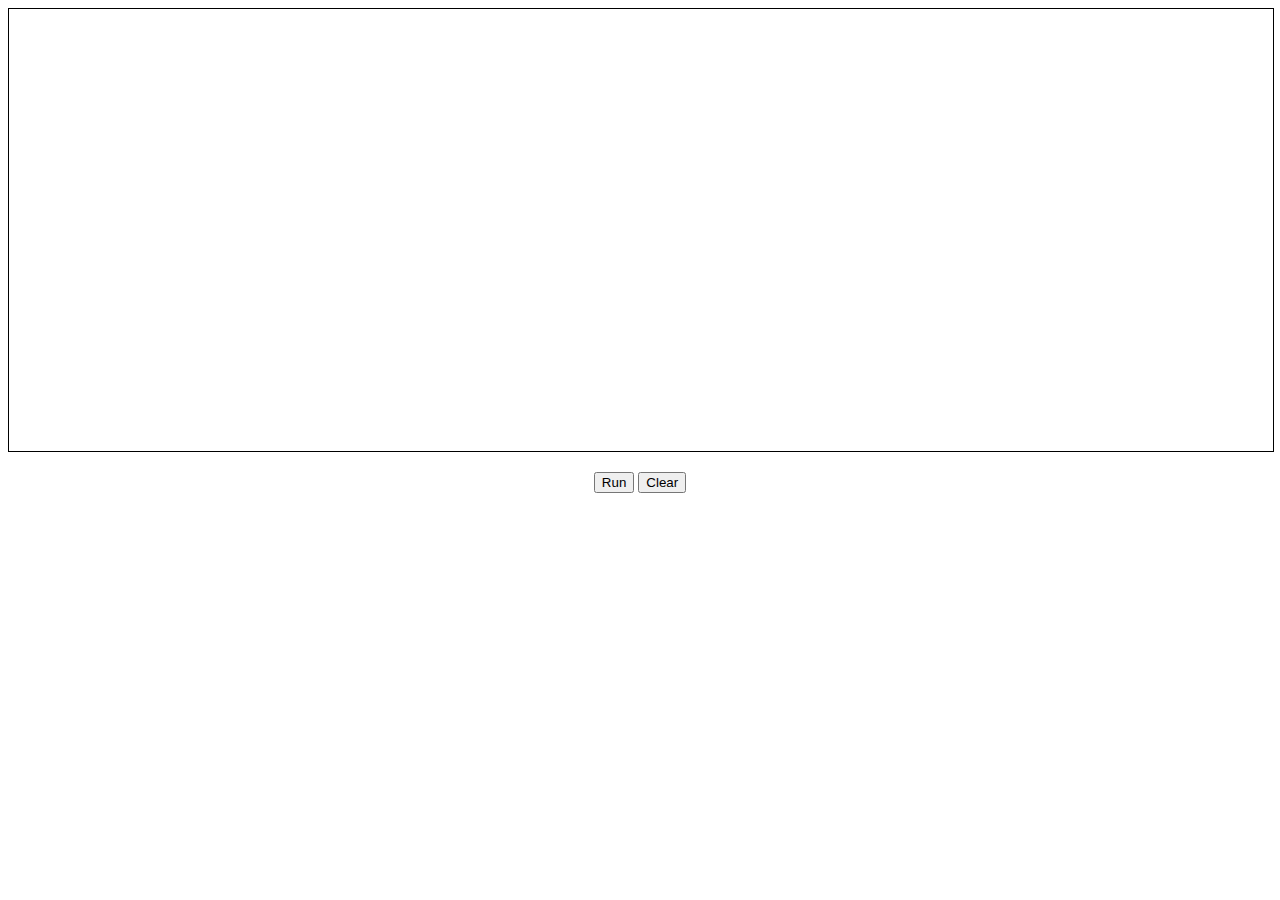
<file: index.html>
<html>

<head>
    <meta charset="utf-8">
    <link type="text/css" rel="stylesheet" href="stylesheet.css" />
    <script src="script.js"></script>
</head>

<body>
    <div class="output">
        <div class="container" id="log"></div>
    </div>
    <div class="buttons">
        <button type="button" onclick="func()">Run</button>
        <button type="button" onclick="clearDiv()">Clear</button>
    </div>
</body>

</html>
</file>
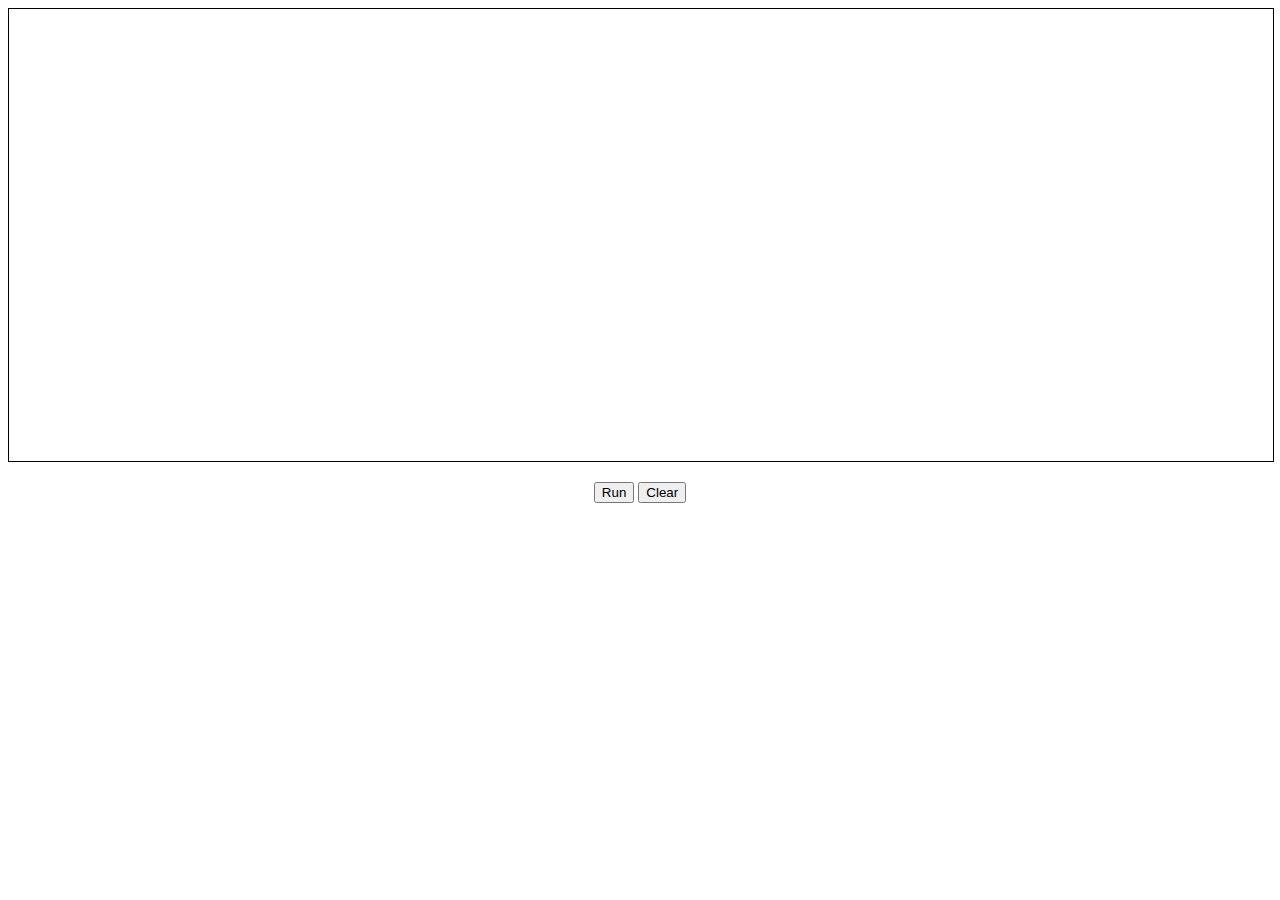
<file: lektion2a.html>
<html>

<head>
    <meta charset="utf-8">
    <link type="text/css" rel="stylesheet" href="stylesheet2a.css" />
    <script src="script2a.js"></script>
</head>

<body>
    <div class="output">
        <div class="container" id="log" style="overflow:auto; height:400px;"></div>
    </div>
    <div class="buttons">
        <button type="button" onclick="func()">Run</button>
        <button type="button" onclick="clearDiv()">Clear</button>
    </div>
</body>

</html>
</file>
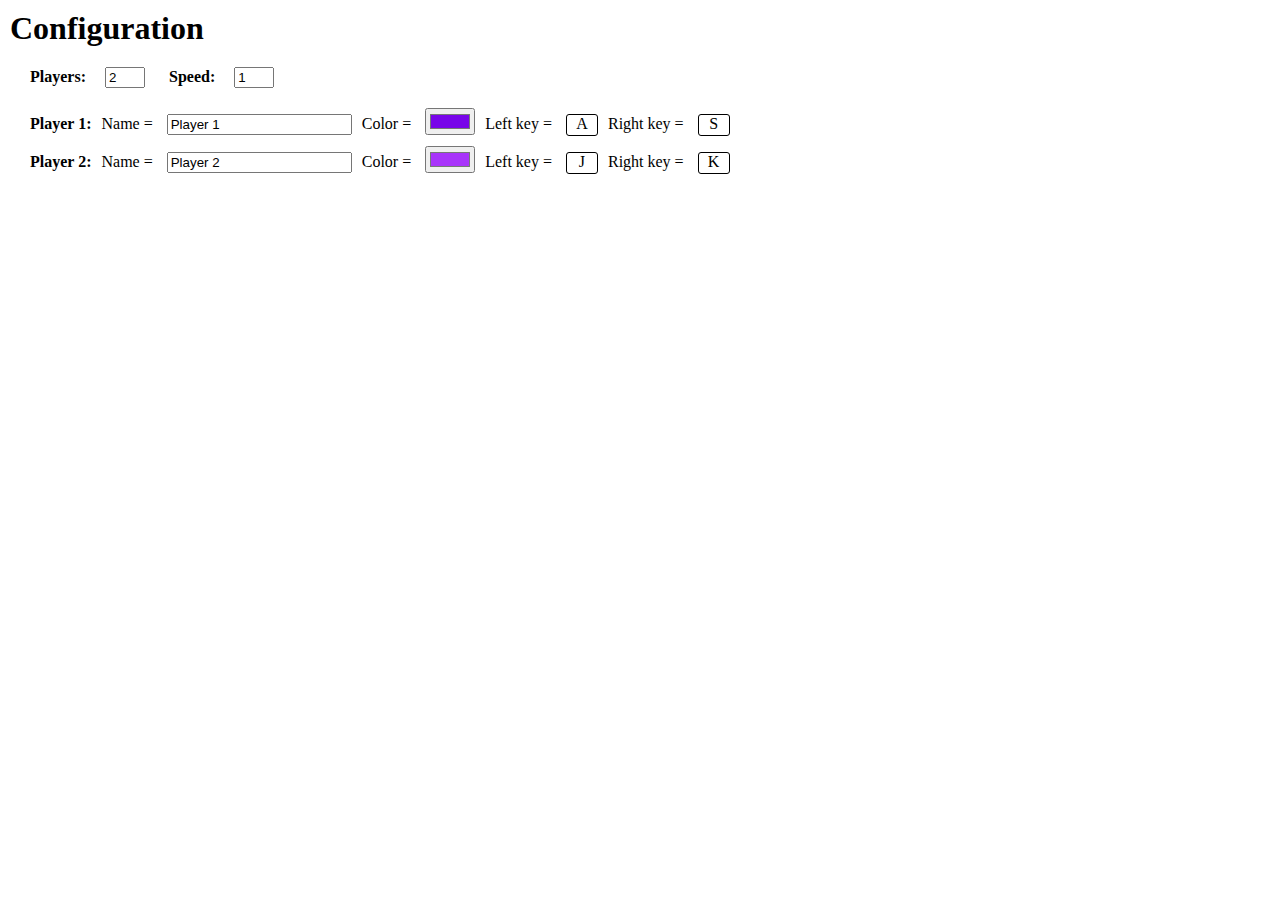
<file: Spel1/spel1.html>
<html>

<head>
    <link type="text/css" rel="stylesheet" href="spel1.css">
    <script type="text/javascript" src="spel1.js" defer></script>
    <title>Achtung die Copyright</title>
</head>

<body id="main">
    <div id="menu">
        <h1>Configuration</h1>
        <div class="globalConfig">
            <p><b>Players: </b></p>
            <input type="number" id="players" value="2" min="1" autocomplete="off" />
            <p><b>Speed: </b></p>
            <input type="number" id="speed" value="1" min="1" autocomplete="off" />
        </div>
        <div id="conf"></div>
    </div>

    <canvas id="bg" class="canv"></canvas>
    <canvas id="fg" class="canv"></canvas>
    <canvas id="ffg" class="canv"></canvas>
</body>

</html>
</file>
<file: stylesheet.css>
.output {
	text-align: left;
    border: 1px solid black;
    width: 100%;
    height: 50%;
}

.buttons {
	text-align: center;
    margin-top: 20px;
}

.output .container {
	margin: 5px;
}
</file>
<file: stylesheet2a.css>
.output {
	text-align: left;
    padding-bottom: 10px;
    border: 1px solid black;
    width: 100%;
    height: 50%;
}

.buttons {
	text-align: center;
    margin-top: 20px;
}

.output .container {
	margin-left: 5px;
}
</file>
<file: Spel1/spel1.css>
html,
body {
    width: 100%;
    height: 100%;
    margin: 0px;
    overflow: hidden;
}

#menu {
    padding: 10px 0 0 10px;
    z-index: 10;
    background-color: transparent;
}

#menu h1 {
    margin: 0;
}

#conf {
    margin-top: 20px;
}

#conf h2 {
    margin-left: 20px;
}

.globalConfig * {
    display: inline;
    margin-left: 10px;
    margin-top: 20px;
}

.globalConfig input {
    width: 40px;
    margin-left: 15px;
}

.row {
    display: block;
    margin-top: 10px;
}

.row * {
    display: inline;
    margin-left: 10px;
}

.keys {
    width: 30px;
    height: 20px;
    border: 1px solid black;
    display: inline-block;
    border-radius: 3px;
    text-align: center;
}

.canv {
    position: absolute;
    display: none;
}

#bg {
    background-color: black;
    z-index: 0;
}

#fg {
    z-index: 1;
}

#ffg {
    z-index: 2;
}
</file>
